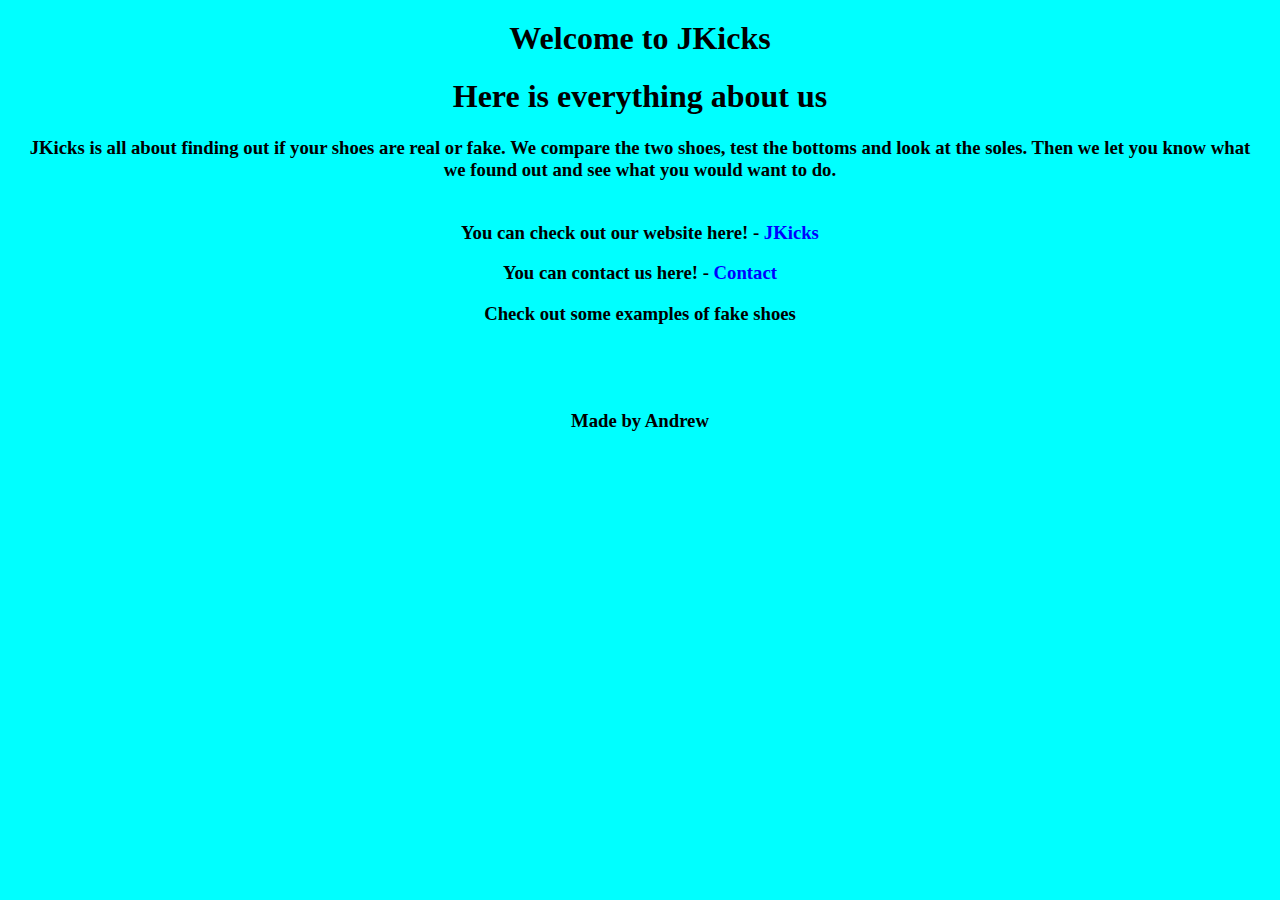
<file: index.html>
<html>
   <link rel="stylesheet" href="style.css">
   <body>
        <h1> Welcome to JKicks </h1>
        <h1> Here is everything about us </h1>
        <h3> JKicks is all about finding out if your shoes are real or fake. We compare the two shoes, test the bottoms and look at the soles. Then we let you know what we found out and see what you would want to do.</h3>
        <h3><br> You can check out our website here! - <a href="website.html">JKicks</a> </h3>
        <h3> You can contact us here! - <a href="contact.html">Contact</a></h3>
        <h3> Check out some examples of fake shoes</h3>
        <h3><br><br><br> Made by Andrew</h3>
   </body>
</html>
</file>
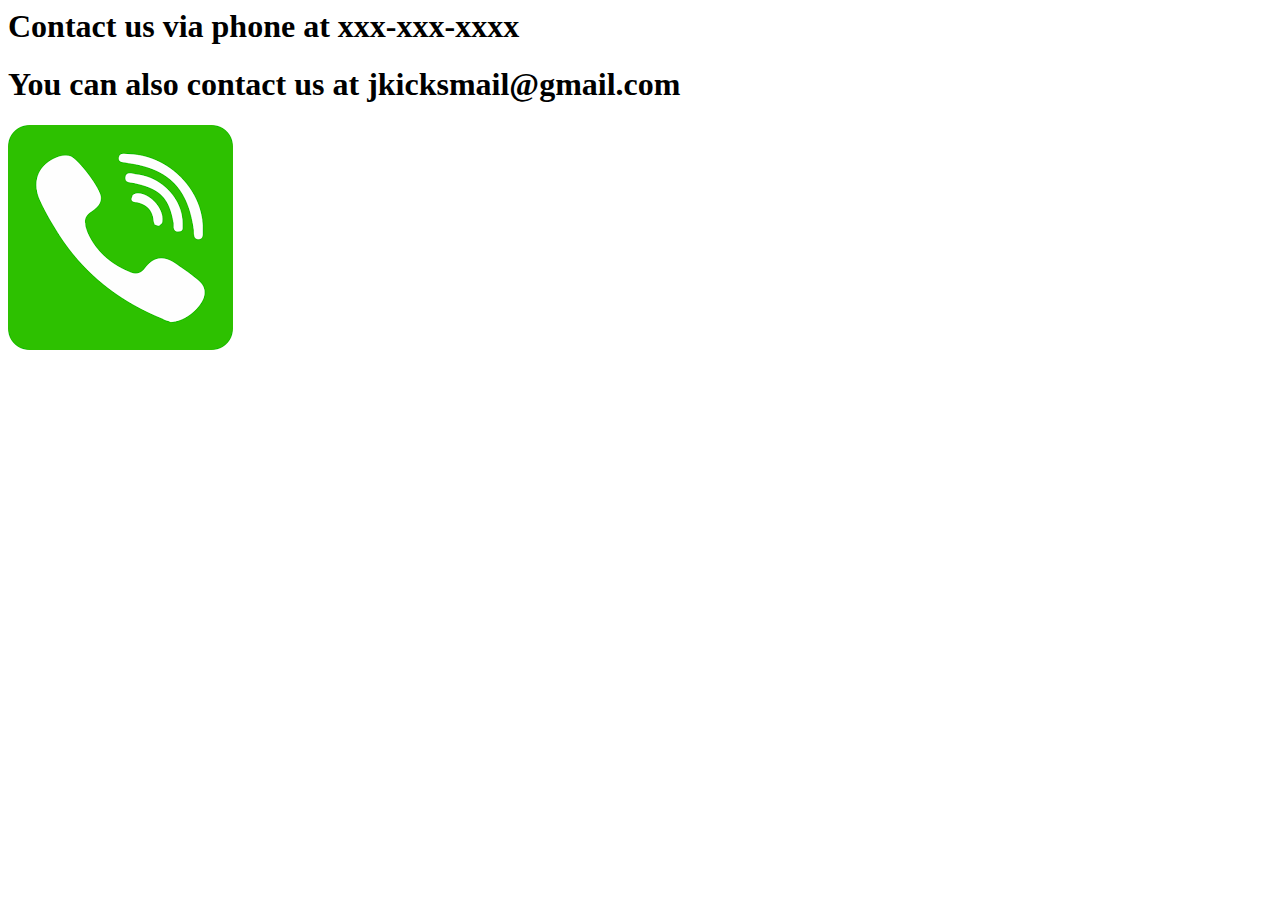
<file: contact.html>
<html>
    <body>
        <h1> Contact us via phone at xxx-xxx-xxxx</h1>
        <h1> You can also contact us at jkicksmail@gmail.com</h1>
        <img src="[data-uri]" alt="Phone">
    </body>




</html>
</file>
<file: style.css>
body {
    font-family: Georgia, 'Times New Roman', Times, serif;
    margin: 0;
    padding: 20px;
    text-align: center;
    background: aqua;
}
a {
    text-decoration-line: none;
    color: blue;
}
</file>
